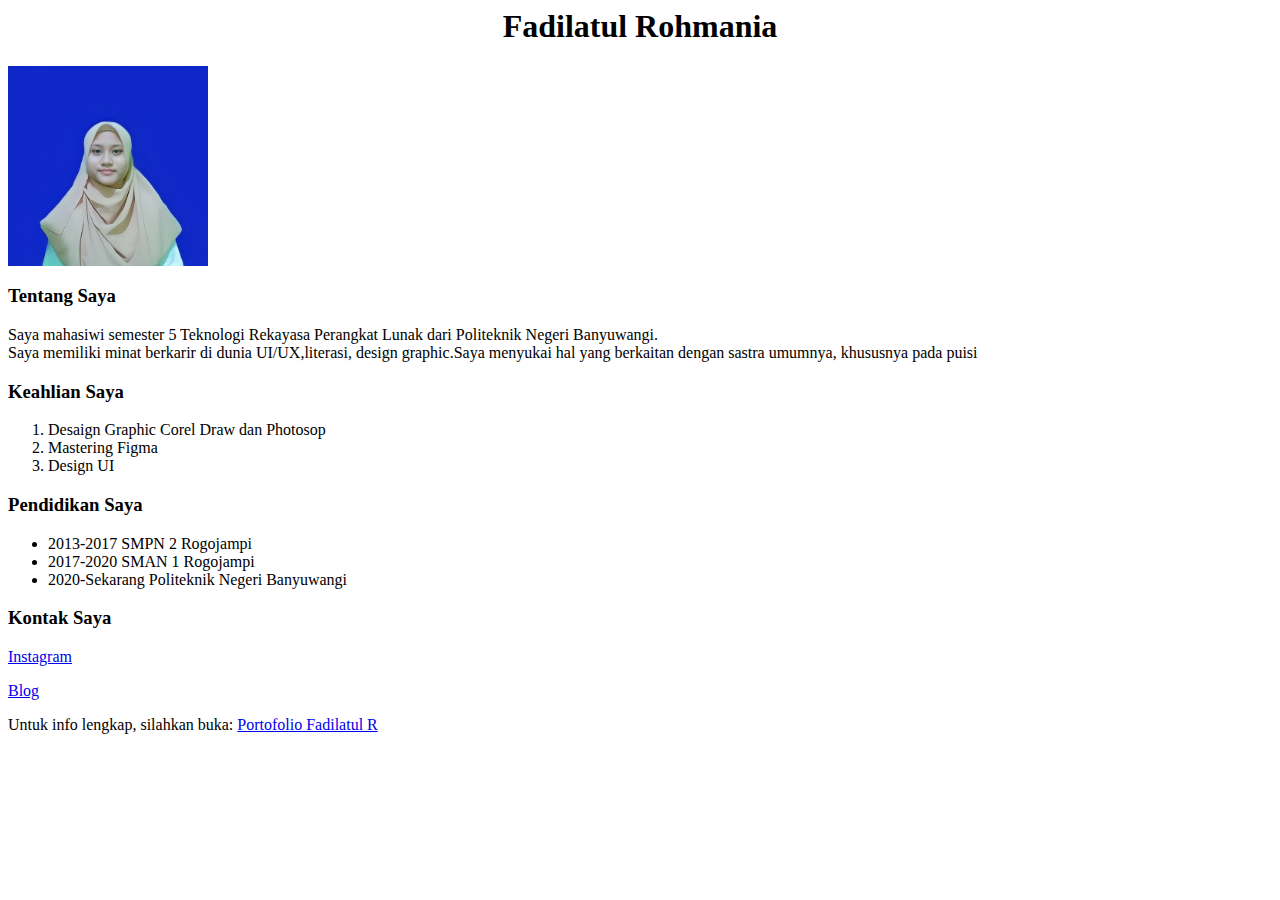
<file: biodatafad.html>
<html>
    <head>
        <title> Latian 1</title>
    </head>
    <body>
        <h1 style="text-align:center;">Fadilatul Rohmania</h1>
        <img src="fad.jpg" width="200" height="200">
        <h3>Tentang Saya</h3>
        <p>Saya mahasiwi semester 5 Teknologi Rekayasa Perangkat Lunak dari Politeknik Negeri Banyuwangi.<br>
           Saya memiliki minat berkarir di dunia  UI/UX,literasi, design graphic.Saya menyukai hal yang berkaitan dengan sastra umumnya, khususnya pada puisi<br></p>
        <h3>Keahlian Saya</h3>
        <ol>
            <li>Desaign Graphic Corel Draw dan Photosop</li>
            <li>Mastering Figma</li>
            <li>Design UI</li>
            
        </ol>
        <h3>Pendidikan Saya</h3>
        <ul>
            <li>2013-2017 SMPN 2 Rogojampi</li>
            <li>2017-2020 SMAN 1 Rogojampi</li>
            <li>2020-Sekarang Politeknik Negeri Banyuwangi</li>
        </ul>
        <h3>Kontak Saya</h3>
        <p><a href="https://www.instagram.com/fa.rohmania/">Instagram</a></p>
        <p><a href="https://efrohmania.blogspot.com/">Blog</a></p>
        <p>Untuk info lengkap, silahkan buka:
            <a href="portofolio.html">Portofolio Fadilatul R</a>
        </p>
    </body>
</html>
</file>
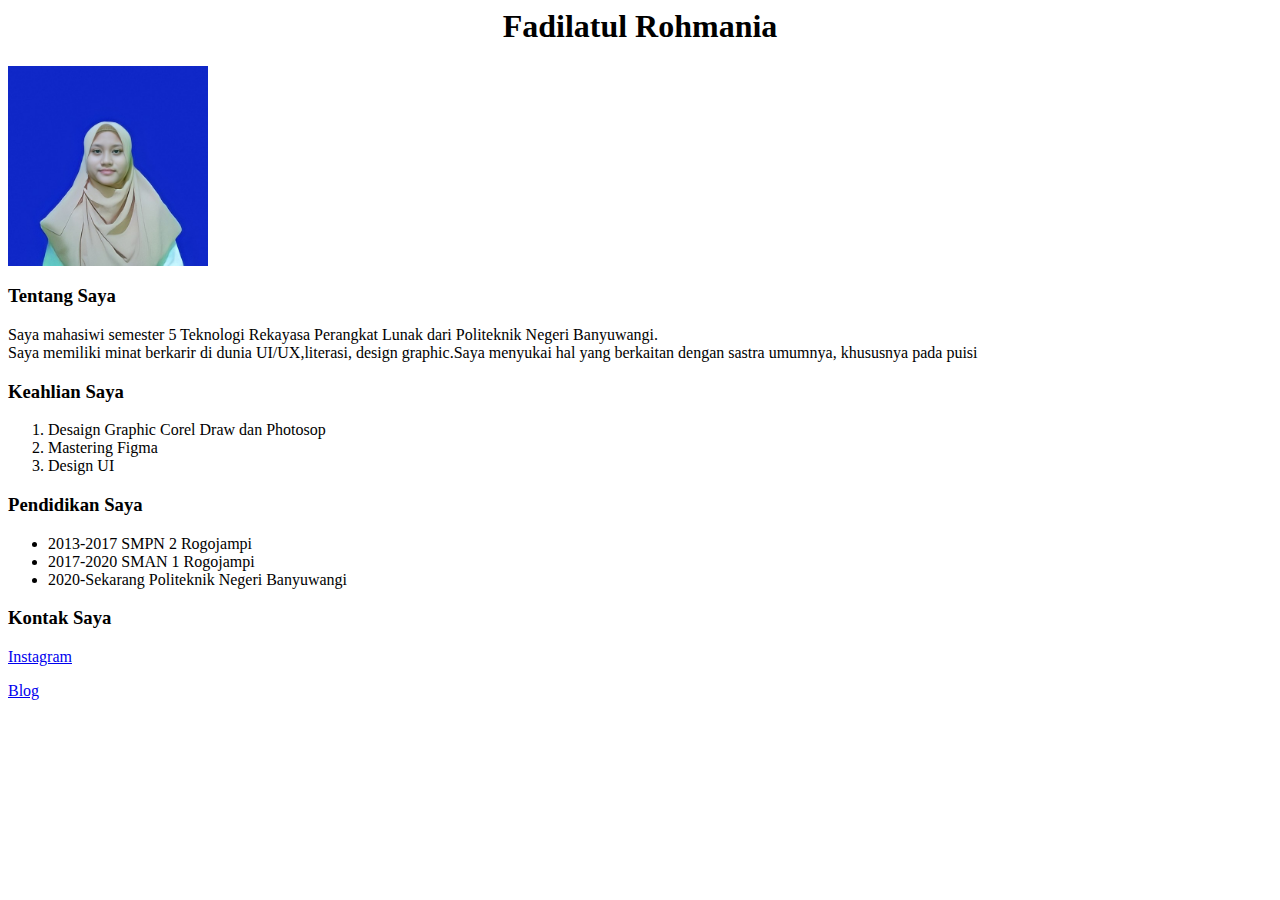
<file: Fadilatul Rohmania_BWI SBY 2.html>
<html>
    <head>
        <title> Latian 1</title>
    </head>
    <body>
        <h1 style="text-align:center;">Fadilatul Rohmania</h1>
        <img src="fad.jpg" width="200" height="200">
        <h3>Tentang Saya</h3>
        <p>Saya mahasiwi semester 5 Teknologi Rekayasa Perangkat Lunak dari Politeknik Negeri Banyuwangi.<br>
           Saya memiliki minat berkarir di dunia  UI/UX,literasi, design graphic.Saya menyukai hal yang berkaitan dengan sastra umumnya, khususnya pada puisi<br></p>
        <h3>Keahlian Saya</h3>
        <ol>
            <li>Desaign Graphic Corel Draw dan Photosop</li>
            <li>Mastering Figma</li>
            <li>Design UI</li>
            
        </ol>
        <h3>Pendidikan Saya</h3>
        <ul>
            <li>2013-2017 SMPN 2 Rogojampi</li>
            <li>2017-2020 SMAN 1 Rogojampi</li>
            <li>2020-Sekarang Politeknik Negeri Banyuwangi</li>
        </ul>
        <h3>Kontak Saya</h3>
        <p><a href="https://www.instagram.com/fa.rohmania/">Instagram</a></p>
        <p><a href="https://efrohmania.blogspot.com/">Blog</a></p>

    </body>
</html>
</file>
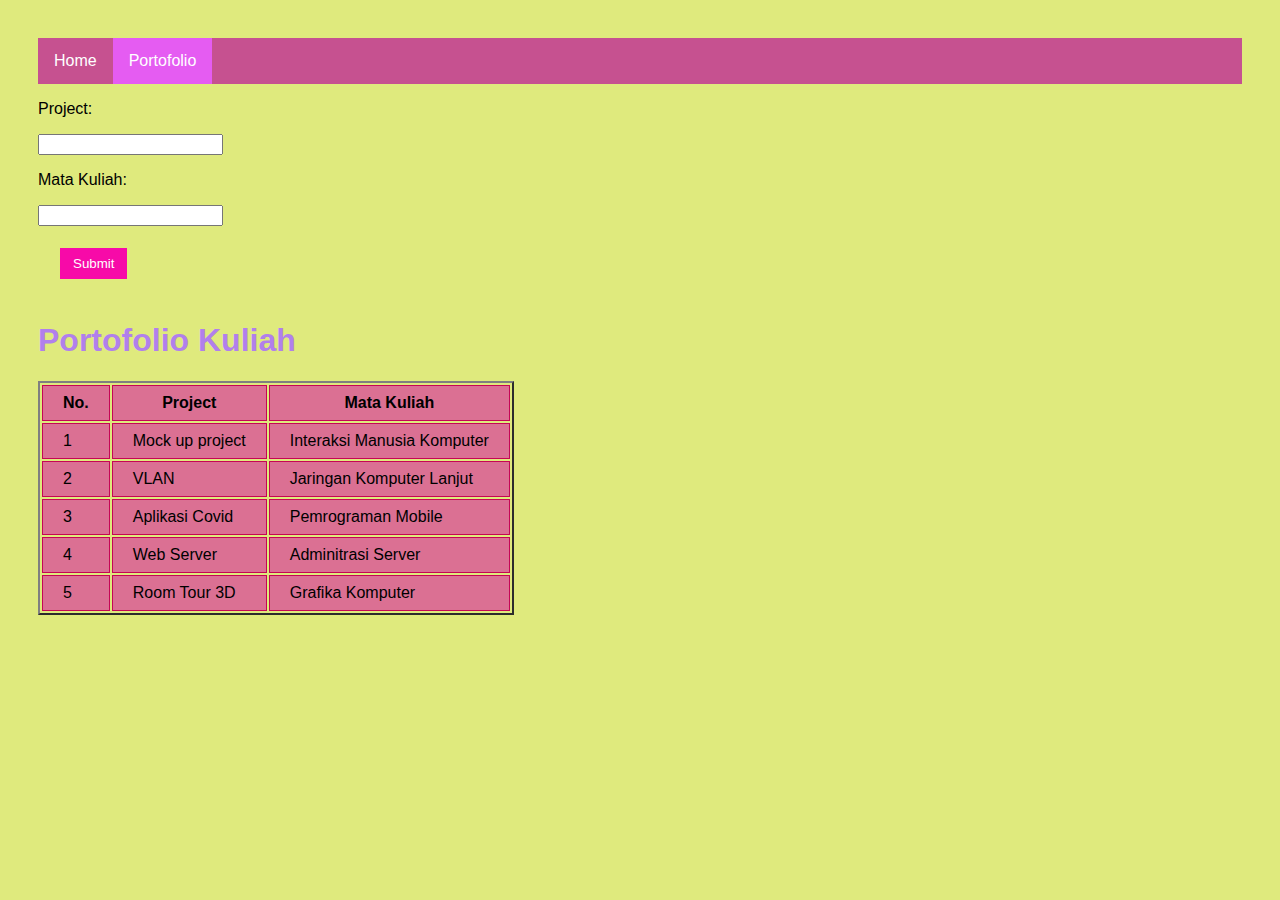
<file: portofolio.html>
<!DOCTYPE html>
<html lang="en">
<head>
    <meta charset="UTF-8">
    <meta http-equiv="X-UA-Compatible" content="IE=edge">
    <meta name="viewport" content="width=device-width, initial-scale=1.0">
    <title>Portofolio Fadilatul R</title>
    <link rel="stylesheet" type="text/css" href="style.css">
</head>
<body>
    <ul class="navbar">
        <li><a href="index.html">Home</a></li>
        <li><a class="active" href="portofolio.html">Portofolio</a></li>
    </ul>
 
    <form>
        <p>Project: </p>
        <input type="text" name="Project">
        <p>Mata Kuliah: </p>
        <input type="text" name="Mata Kuliah">

        <div>
            
            <input type="submit" value="Submit">
        </div>
        
    </form>
<h1>Portofolio Kuliah</h1>

<table border="2">
    <tr>
        <th>No. </th>
        <th>Project</th>
        <th>Mata Kuliah</th>
    </tr>

    <tr>
        <td>1</td>
        <td>Mock up project</td>
        <td>Interaksi Manusia Komputer</td>
    </tr>

    <tr>
        <td>2</td>
        <td>VLAN</td>
        <td>Jaringan Komputer Lanjut</td>
    </tr>

    <tr>
        <td>3</td>
        <td>Aplikasi Covid</td>
        <td>Pemrograman Mobile</td>
    </tr>

    <tr>
        <td>4</td>
        <td>Web Server</td>
        <td>Adminitrasi Server</td>
    </tr>

    <tr>
        <td>5</td>
        <td>Room Tour 3D</td>
        <td>Grafika Komputer</td>
    </tr>
    
</table>

</body>
</html>
</file>
<file: style.css>
/*design table 1*/
.table1 {
    font-family: sans-serif;
    color: #6e1010;
    border-collapse: collapse;
}
 
.table1, th, td {
    border: 1px solid rgb(197, 6, 85);
    padding: 8px 20px;
    background-color: palevioletred;
}

.table1, h1 {
    color: rgb(177, 128, 236);
}

/*design form */
input[type=submit] {
    background-color: #f70aa8;
    border: none;
    color: white;
    padding: 8px 13px;
    text-decoration: none;
  }
div {
    padding: 22px;
  }

/* Design Biodata */
h2 {
    color: crimson;
}

h3 {
    color: crimson;
}

body {
    background-color: rgb(223, 234, 125);
    font-family: sans-serif;
    font-size: 100%;
    padding: 30px;
}

/* navbar */
.navbar{
    list-style-type: none;
    margin: 0;
    padding: 0;
    overflow: hidden;
    background-color: rgb(198, 81, 144);
  }
  
.navbar li {
    float: left;
  }

.active {
    background-color: #e55cf2;
  }
  
.navbar li a {
    display: block;
    color: white;
    text-align: center;
    padding: 14px 16px;
    text-decoration: none;
  }
  
.navbar li a:hover {
    background-color: rgb(8, 107, 14);
  }
</file>
